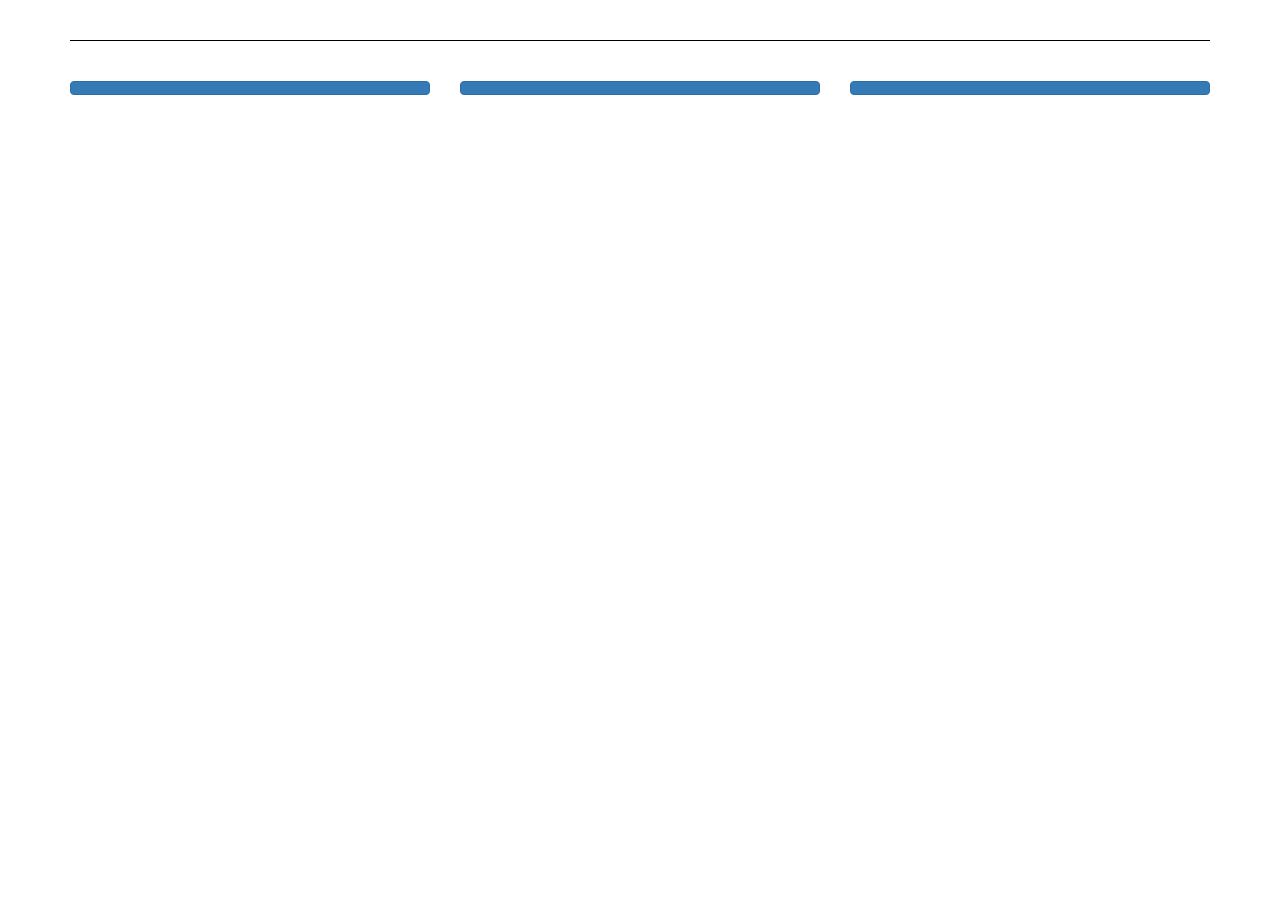
<file: src/index.html>
<!DOCTYPE html>
<html>
<head>
	<link rel="stylesheet" href="https://maxcdn.bootstrapcdn.com/bootstrap/3.3.7/css/bootstrap.min.css" integrity="sha384-BVYiiSIFeK1dGmJRAkycuHAHRg32OmUcww7on3RYdg4Va+PmSTsz/K68vbdEjh4u" crossorigin="anonymous">
	<link rel="stylesheet" type="text/css" href="./quiz.css">
	<title></title>
</head>
<body>

	<div class="container">
		<div class="row">
			<div class="col-md-12">
				<h2 id="question"></h2>
				<h3 id="description"></h3>
			</div>
		</div>
		<div class="row">
			<div class="col-sm-4 answerChoices">
				<button class="btn btn-primary answerBtn" id="answerBtn1" value=""></button>
			</div>
			<div class="col-sm-4 answerChoices">
				<button class="btn btn-primary answerBtn" id="answerBtn2" value=""></button>
			</div>
			<div class="col-sm-4 answerChoices">
				<button class="btn btn-primary answerBtn" id="answerBtn3" value=""></button>
			</div>
		</div>
		<div id="replay">
			<div class="row">
				<div class="col-sm-4 col-sm-offset-4">
					<button class="btn btn-primary" id="playAgain">Play Again</button>
				</div>
			</div>
		</div>
	</div>

	<script 
		src="https://code.jquery.com/jquery-3.1.1.min.js"
		integrity="sha256-hVVnYaiADRTO2PzUGmuLJr8BLUSjGIZsDYGmIJLv2b8="
		crossorigin="anonymous">
	</script>
	<script type="text/javascript" src="./data.js"></script>
	<script type="text/javascript" src="./quiz.js"></script>
</body>
</html>
</file>
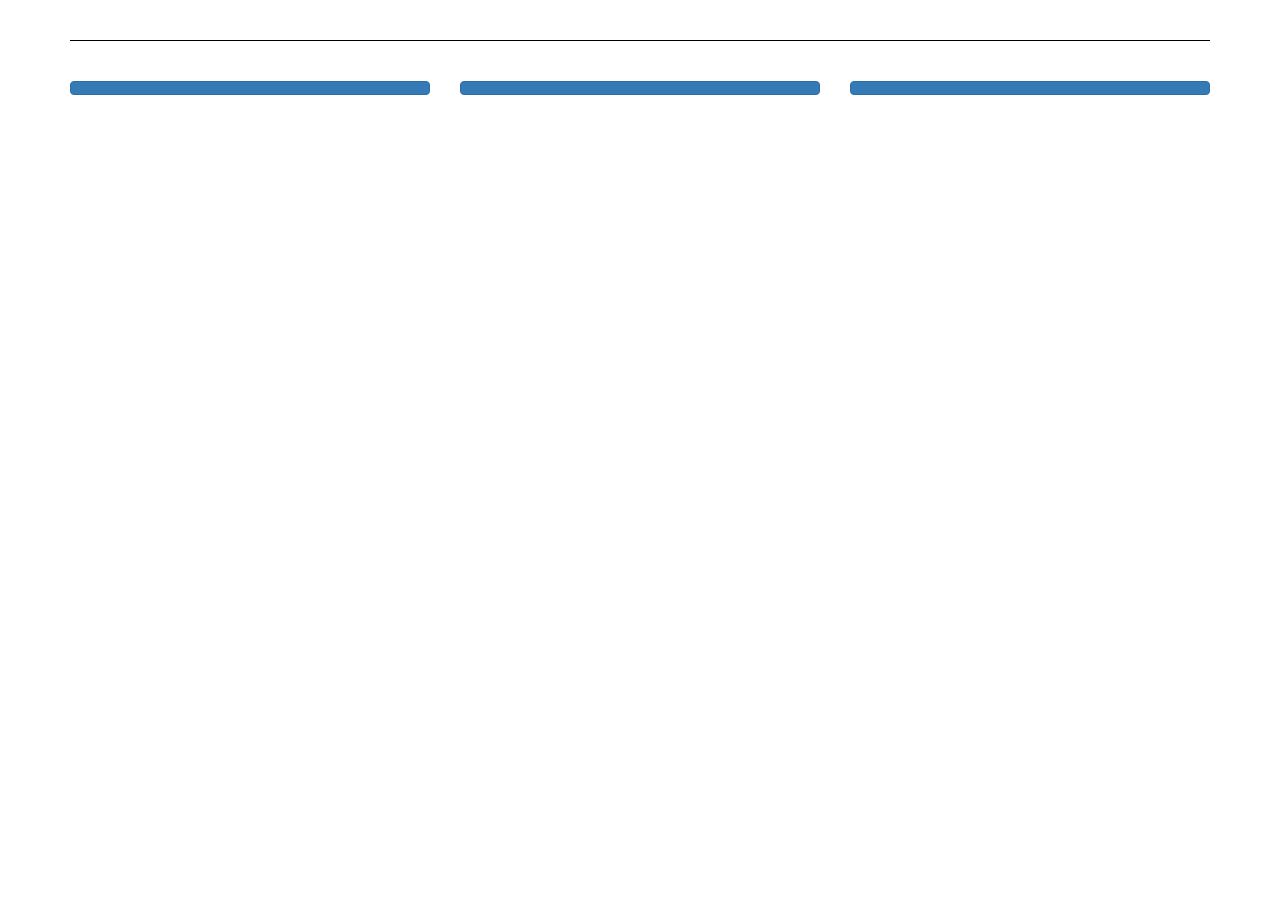
<file: src/quiz.html>
<!DOCTYPE html>
<html>
<head>
	<link rel="stylesheet" href="https://maxcdn.bootstrapcdn.com/bootstrap/3.3.7/css/bootstrap.min.css" integrity="sha384-BVYiiSIFeK1dGmJRAkycuHAHRg32OmUcww7on3RYdg4Va+PmSTsz/K68vbdEjh4u" crossorigin="anonymous">
	<link rel="stylesheet" type="text/css" href="./quiz.css">
	<title>Movie Trivia</title>
</head>
<body>

	<div class="container">
		<div class="row">
			<div class="col-md-12">
				<h2 id="question"></h2>
				<h3 id="description"></h3>
			</div>
		</div>
		<div class="row">
			<div class="col-sm-4 answerChoices">
				<button class="btn btn-primary answerBtn" id="answerBtn1" value=""></button>
			</div>
			<div class="col-sm-4 answerChoices">
				<button class="btn btn-primary answerBtn" id="answerBtn2" value=""></button>
			</div>
			<div class="col-sm-4 answerChoices">
				<button class="btn btn-primary answerBtn" id="answerBtn3" value=""></button>
			</div>
		</div>
		<div id="replay">
			<div class="row">
				<div class="col-sm-4 col-sm-offset-4">
					<button class="btn btn-primary" id="playAgain">Play Again</button>
				</div>
			</div>
		</div>
	</div>

	<script 
		src="https://code.jquery.com/jquery-3.1.1.min.js"
		integrity="sha256-hVVnYaiADRTO2PzUGmuLJr8BLUSjGIZsDYGmIJLv2b8="
		crossorigin="anonymous">
	</script>
	<script type="text/javascript" src="./data.js"></script>
	<script type="text/javascript" src="./quiz.js"></script>
</body>
</html>
</file>
<file: src/quiz.css>
.correct, .incorrect {
	text-align: center;
	font-weight: bold;
	color: green;
}
.incorrect{
	color: red;
}
#replay{
	display: none;
	text-align: center;
}

#description {
	text-align: center;
	margin-bottom: 40px;
	font-size: 20px;
}
#question {
	text-align: center;
	border-bottom-style: solid;
	border-width: 1px;
	padding-bottom: 20px;
	border-color: black;
}
.answerChoices {
	text-align: center;
}
.answerBtn, #playAgain {
	width: 100%;
	margin-bottom: 10px;
}
</file>
